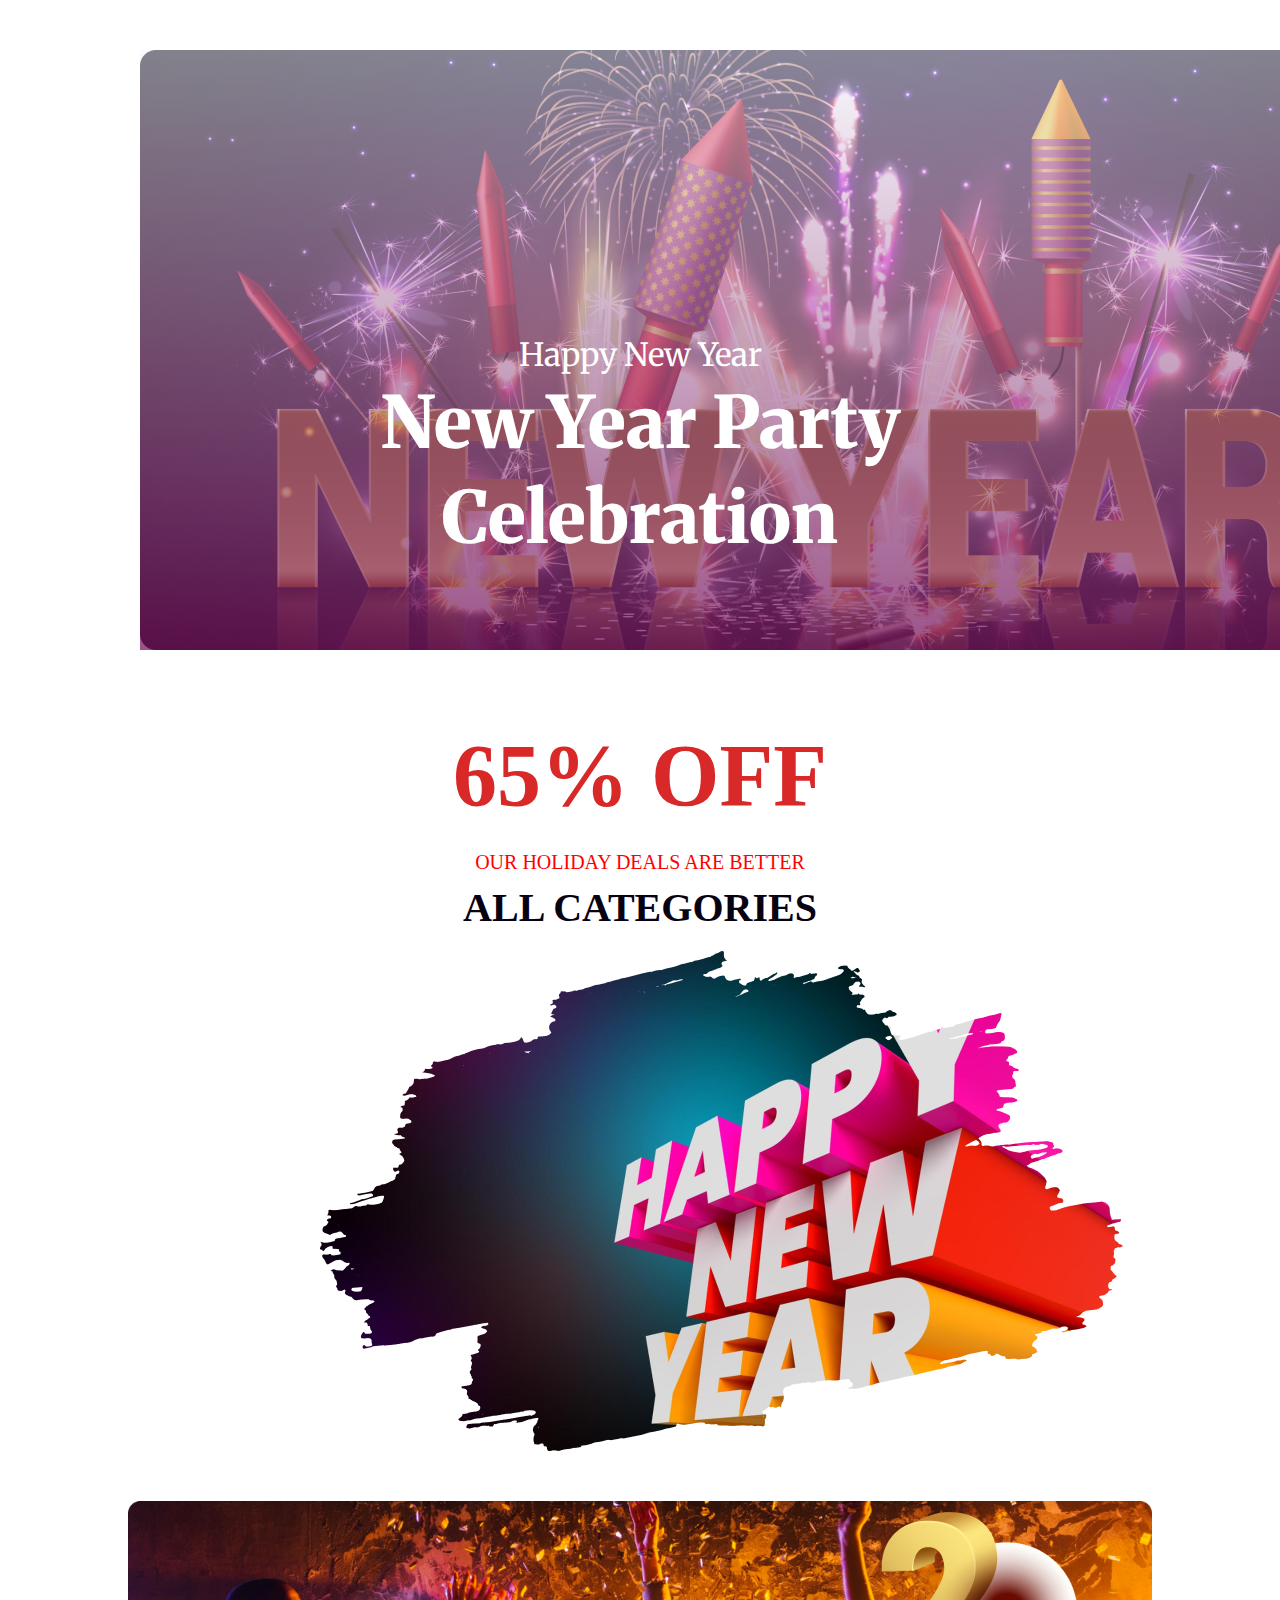
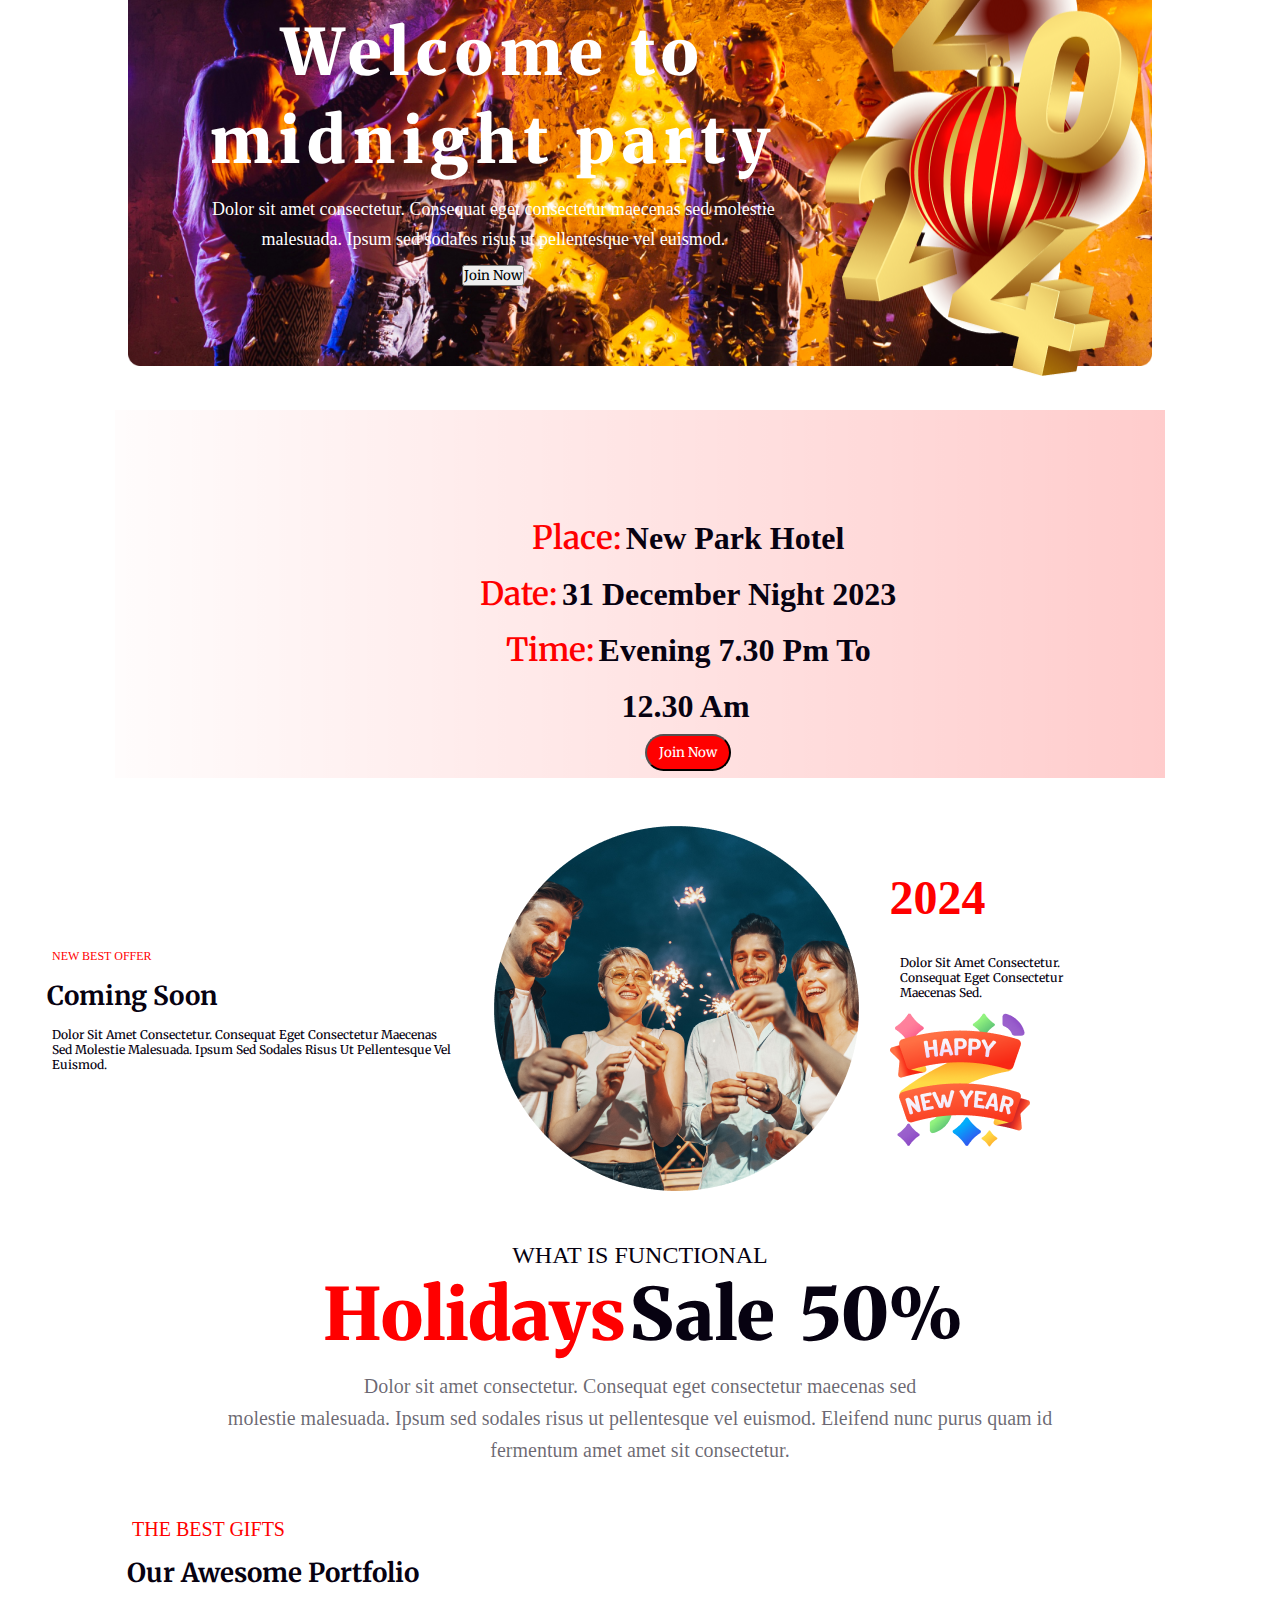
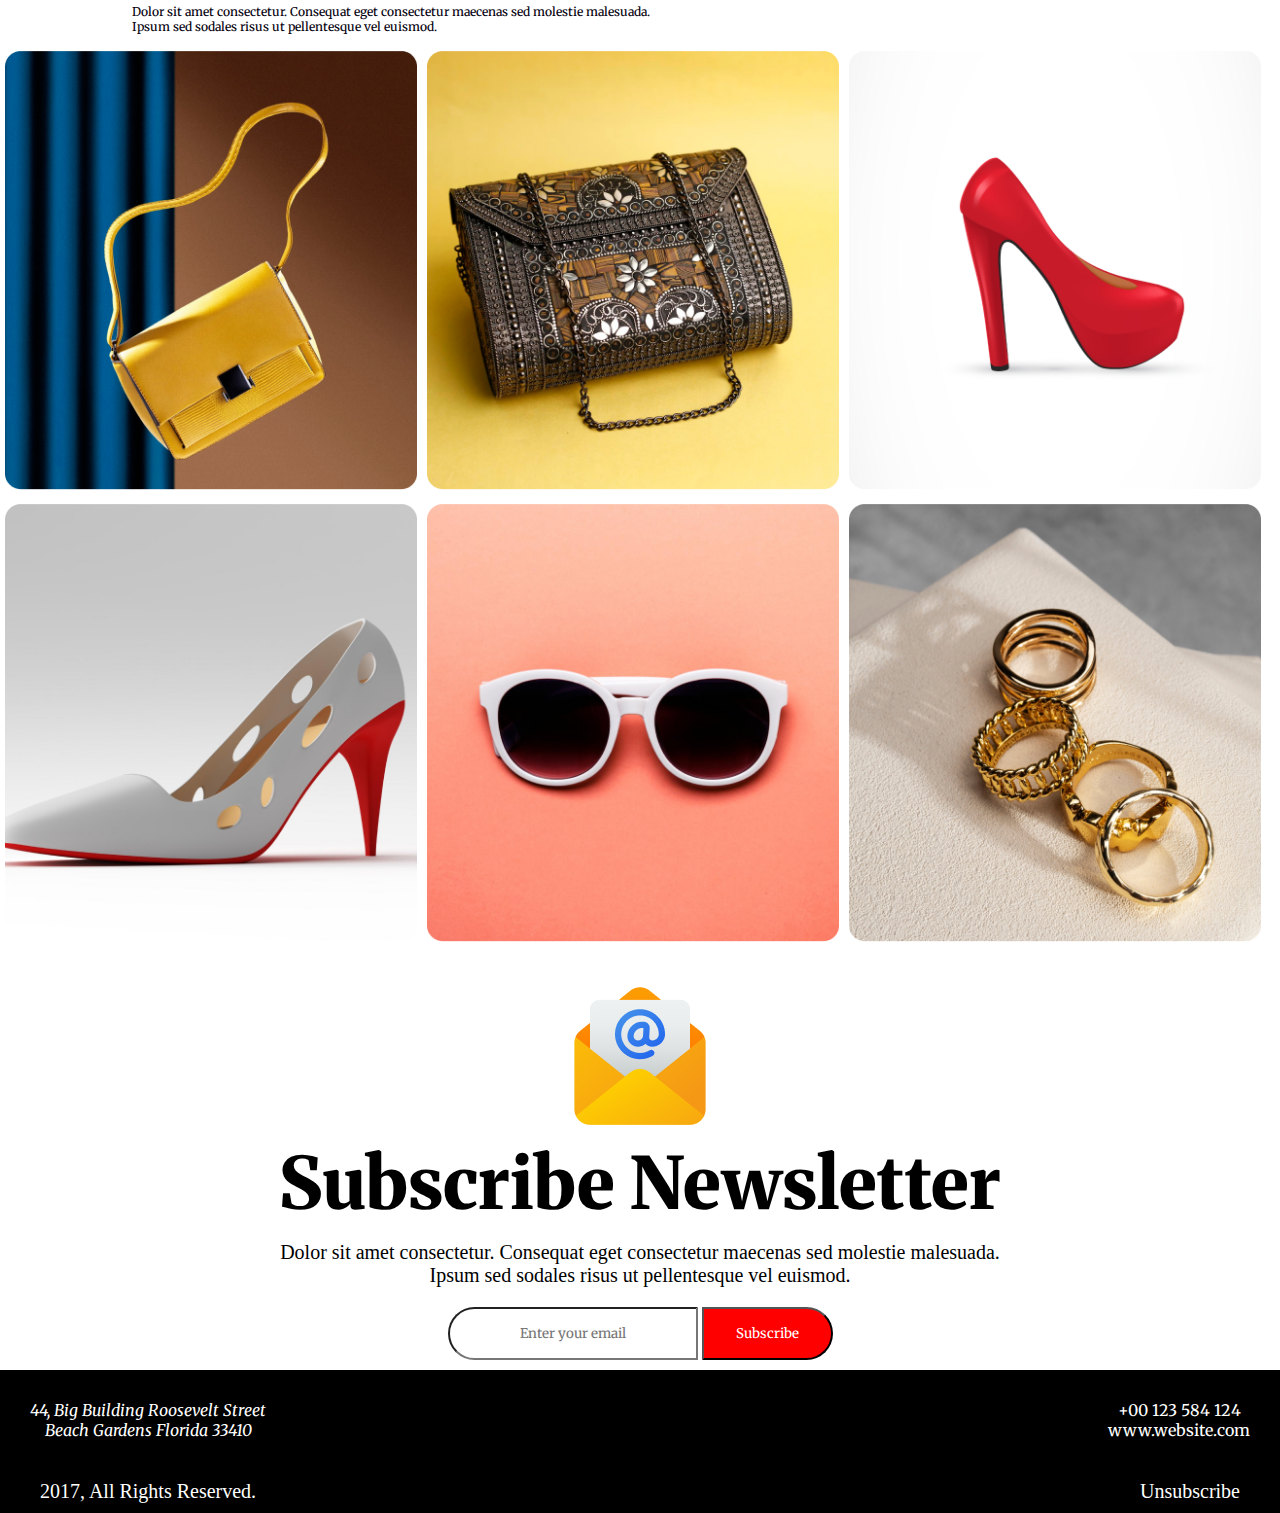
<file: index.html>
<!DOCTYPE html>
<html lang="en">

<head>
    <meta charset="UTF-8">
    <meta name="viewport" content="width=device-width, initial-scale=1.0">
    <title>New-Year-New-Mission</title>
    <link rel="preconnect" href="https://fonts.googleapis.com">
    <link rel="preconnect" href="https://fonts.gstatic.com" crossorigin>
    <link href="https://fonts.googleapis.com/css2?family=Merriweather:wght@300;400;700&display=swap" rel="stylesheet">
    
    <link rel="stylesheet" href="style.css">
</head>

<body>
    <header>
        <div class="container">
            <div class="banner center"></div>
            <div class="banner-text">
                <h3>Happy New Year</h3>
                <h1>New Year Party</h1>
                <h1>Celebration</h1>
            </div>

        </div>
    </header>
    <main>
        <div class="discount">
            <div class="discount-text">
                <h1 id="dis-h1">65% OFF</h1>
                <p>OUR HOLIDAY DEALS ARE BETTER</p>
                <h2>ALL CATEGORIES</h2>
            </div>
            <div class="discount-image">
                <img src="images/New Year Photo.png" alt="">
            </div>
        </div>

        <div class="midnight-party">
            <img src="images/Vectorrr.png" alt="">
            <div class="party-text">
                <h1>Welcome to <br> midnight party</h1>
                <p>Dolor sit amet consectetur. Consequat eget consectetur maecenas sed molestie <br> malesuada. Ipsum
                    sed sodales risus ut pellentesque vel euismod. </p>
                <button class="j-btn" type="submit">Join Now</button>
                <img src="images/Group 70.png" alt="">
            </div>

        </div>

        <div class="event">
            <div class="event-text">
                <h4><span class="event-red">Place:</span>New Park Hotel</h4>
                <h4><span class="event-red">Date:</span>31 December Night 2023</h4>
                <h4><span class="event-red">Time:</span>Evening 7.30 pm to 12.30 am</h4>
                <button>
                    <button id="event-button">Join Now</button>
                </button>
            </div>
		 </div>

            <div class="best-offer">
                <div class="coming">
                    <p>NEW BEST OFFER</p>
                    <h4 id="offer-h4">Coming Soon</h4>
                    <p id="p_black">Dolor sit amet consectetur. Consequat eget consectetur maecenas sed molestie
                        malesuada. Ipsum sed sodales risus ut pellentesque vel euismod. </p>
                </div>
                <div class="offer-image">
                    <img src="images/Ellipse 1.png" alt="">
                </div>
                <div class="new-coming">
                    <h2 id="offer-red">2024</h2>
                    <p id="p_black">Dolor sit amet consectetur. <br>
                        Consequat eget consectetur <br> maecenas sed.</p>
                    <img align="left" src="images/Group 96.png" alt="">
                </div>
            </div>

<div class="functional">
    <h6 class="fun-h6">WHAT IS FUNCTIONAL</h6>
    <h1 class="fun-h1"><span class="event-red">Holidays</span>Sale 50%</h1>
    <p class="fun-p">Dolor sit amet consectetur. Consequat eget consectetur maecenas sed <br>
        molestie malesuada. Ipsum sed sodales risus ut pellentesque vel euismod. Eleifend nunc purus quam id <br> fermentum amet amet sit consectetur.</p>
</div>
<!-- =========================================== -->
<div class="Portfolio">
    <div class="port-text">
        <p id="port-pra">THE BEST GIFTS</p>
        <h4 id="offer-h4">Our Awesome Portfolio</h4>
        <p id="p_black">Dolor sit amet consectetur. Consequat eget consectetur maecenas sed molestie  malesuada. <br>Ipsum sed sodales risus ut pellentesque vel euismod.  </p>

    </div>
</div>
<!-- ==================image -->
<div class="conatiner">
    <div class="row">
        <div class="column">
          <img src="images/Rectangle 3.png" alt="" style="width:100%">
        </div>
        <div class="column">
          <img src="images/Rectangle 4.png" alt="" style="width:100%">
        </div>
        <div class="column">
          <img src="images/Rectangle 5.png" alt="" style="width:100%">
        </div>
        <div class="column">
            <img src="images/Rectangle 6.png" alt="" style="width:100%">
          </div>
          <div class="column">
            <img src="images/Rectangle 7.png" alt="" style="width:100%">
          </div>
          <div class="column">
            <img src="images/Rectangle 8.png" alt="" style="width:100%">
          </div>

      </div> 
</div>

<div class="subscription">
    <div class="sub-img">
        <img src="images/Group 61.png" alt="" style="padding-top: 30px;">
    </div>
    <div class="sub-text">
        <h1 style="color: black;">Subscribe Newsletter</h1>
        <p style="color: black;">Dolor sit amet consectetur. Consequat eget consectetur maecenas sed molestie malesuada. <br> Ipsum sed sodales risus ut pellentesque vel euismod. </p>
    </div>
    <div class="input-box">
        <input type="text" placeholder="Enter your email" required>
        <input type="submit" value="Subscribe">
      </div>  
</div>
    </main>
    <footer>
        <div class="contact">
            <div class="adress">
                <address>
                    44, Big Building Roosevelt Street <br>
                    Beach Gardens Florida 33410
                </address>
            </div>
            <div class="phn">
                +00 123 584 124 <br>
                www.website.com
            </div>
        </div>

        <div class="copyright">
            <p style="color: white; padding-left: 40px;">2017, All Rights Reserved.</p>
            <p style="color: white; padding-right: 40px;">Unsubscribe</p>
        </div>
    </footer>
</body>

</html>
</file>
<file: style.css>
* {
    margin: 0;
    padding: 0;
    text-align: center; /* !!! */
    font-family: 'Merriweather', serif;
}
.container {
    margin: auto;
    width: 82%;
    max-width: 1320px;
    padding: 50px 140px;
  }

.banner {
background-image:linear-gradient(to bottom, rgba(245, 246, 252, 0.52), rgba(117, 19, 93, 0.73)),
url('images/Banner Image.png');
width: 1320px;
height: 600px;
flex-shrink: 0;
background-size: cover;
color: white;
text-align: center;
}

.banner-text {
    position: absolute;
    top: 50%;
    left: 50%;
    transform: translate(-50%, -50%);
}


h1 {
    color: white;
    text-align: center;
    font-size: 72px;
    font-weight: 900;
    line-height: 95px;
}

h3 {
    color: white;
    text-align: center;
    font-size: 32px;
    font-weight: 400;

}

.discount {
    margin: auto;
    width: 50%;
    max-width: 800px;
    padding: 10px;
  }


.discount-image{
    height: 500px;
}

#dis-h1{
color: rgb(216, 40, 40);
text-align: center;
font-family: Inter;
font-size: 88px;
font-style: normal;
font-weight: 700;
line-height: normal;
padding: 15px;
}
p{
color: #F00;
text-align: center;
font-family: Inter;
font-size: 20px;
font-style: normal;
font-weight: 500;
padding: 10px;
}

h2{
    color: #070211;
    text-align: center;
    font-family: Inter;
    font-size: 40px;
    font-style: normal;
    font-weight: 700;
    line-height: normal; 
    padding-bottom: 20px;
}
/* -----------mid start here */

.midnight-party{
    position: relative;
    padding:40px 0px;
}

.midnight-party img{
    margin: auto;
    width: 80%;
    max-width: 1320px;
    height: auto;
    
}

.party-text{
    position: absolute;
    top: 25%;
    left: 15%;
    color: white;
    padding: 10px;


}

.party-text h1{
color: white;
font-size: 64px;
font-style: normal;
font-weight: 900;
line-height: 88px; /* 137.5% */
letter-spacing: 7.04px;
}

.party-text p{
color: white;
font-family: Inter;
font-size: 18px;
font-style: normal;
font-weight: 400;
line-height: 30px; /* 166.667% */
}

.party-text img{
    position: absolute;
    right: -350px;
    bottom: -80px;
    width: 319.83px;
    height: 464.662px;


}

.j-button{
color: #FFF;
text-align: center;
font-family: Inter;
font-size: 20px;
font-style: normal;
font-weight: 700;
line-height: normal;
text-transform: uppercase;
}

/* complete party section */

.event{
    margin: auto;
    width: 82%;
    max-width: 1320px;
    background-image: linear-gradient(to right, rgba(255,0,0,.01), rgba(255,0,0,.2));
}

.event-text{
    margin: auto;
    padding: 100px 350px;
    width: 42%;
    max-width: 550px;
    max-height: 168px;

}

.event-text h4{
color: #070211;
font-family: Inter;
font-size: 32px;
font-style: normal;
font-weight: 600;
line-height: 56px;
text-transform: capitalize;
}

.event-red{
    padding: 5px;
    color: red;
}

#event-button{
    border-radius: 25px;
    padding:8px 12px;
    background-color: red;
    color: white;
}
/* ============================================== */
.best-offer{
    margin: auto;
    display: flex;
    align-items: center;
    padding-left: 30px;
    padding-top: 30px;
    width: 100%;
    height: 400px;
    max-width: 1320px;
    background-color: #FFF;
    border:2px solid white;
}

.coming{
    width: 33%;
}

.offer-image{
        display: block;
        margin-left: auto;
        margin-right: auto;
        width: 33%;
      
}

.coming{
    padding-left: 10px;
}
.new-coming{
    width: 33%;
}

.best-offer p{
    color: #F00;
    text-align: left;
    font-family: Inter;
    font-size: 12px;
    text-transform: capitalize;
}

#offer-h4{
    padding: 5px;
    color: #070211;
    text-align: left;
    font-family: Merriweather;
    font-size: 26px;

}

#p_black{
    color: #070211;
    text-align: left;
    font-family: Merriweather;
    font-size: 12px;
}

#offer-red{
    color: #F00;
    text-align: left;
    font-family: Inter;
    font-size: 48px;
    font-style: normal;
    font-weight: 700;
    line-height: normal;
}
/* ================================================functional */

.functional{
    background-color: white;
    padding: 30px 30px;
}
.fun-h6{
color: #070211;
font-family: Inter;
font-size: 24px;
font-style: normal;
font-weight: 500;
line-height: normal;
}

.fun-h1{
    color: #070211;
    font-family: Merriweather;
    font-size: 72px;
    font-style: normal;
    font-weight: 900;
    line-height: normal;
    word-spacing: 10px;
}


.fun-p{
color: rgba(7, 2, 17, 0.60);
text-align: center;
font-family: Inter;
font-size: 20px;
font-style: normal;
font-weight: 500;
line-height: 32px; /* 160% */
}

/* ============Portfolio */
.Portfolio{
    margin: auto;
    padding-left: 120px;
    align-items: center;
    background-color: #FFF;
    border:2px solid white;
}

#p-h4{
color:yellow;
font-family: Inter;
font-size: 24px;
font-style: normal;
font-weight: 500;
line-height: normal;
}

#port-pra{
    text-align: left;
    color: #F00;
}

/* ================================ */

.conatiner{
    margin: auto;
    width: 100%;
    max-width: 1320px;
    box-sizing: border-box;
    }
    
    .column {
      float: left;
      width: 32.2%;
      padding: 5px;
    }
.input-box{
    padding: 10px;
}
   input{
    border-radius: 0px 50px 50px 0px;
    background: #F00;
    color: white;
    padding: 16px 32px;
   }
   input[type=text]{
    border-radius: 50px 0px 0px 50px;
    background: white;
    color: black;
    padding: 16px 32px;
   }
      
.contact {
    width: 100%;
    height: auto;
    flex-shrink: 0;
    background-color: black;
    color: white;
    display: flex;
    align-items: center;
    justify-content: space-between;
}

.adress{
    padding: 30px;
}

.phn{
    padding: 30px;
}

.copyright{
    background-color: black;
    color: white;
    display: flex;
    align-items: center;
    justify-content: space-between;
}
</file>
